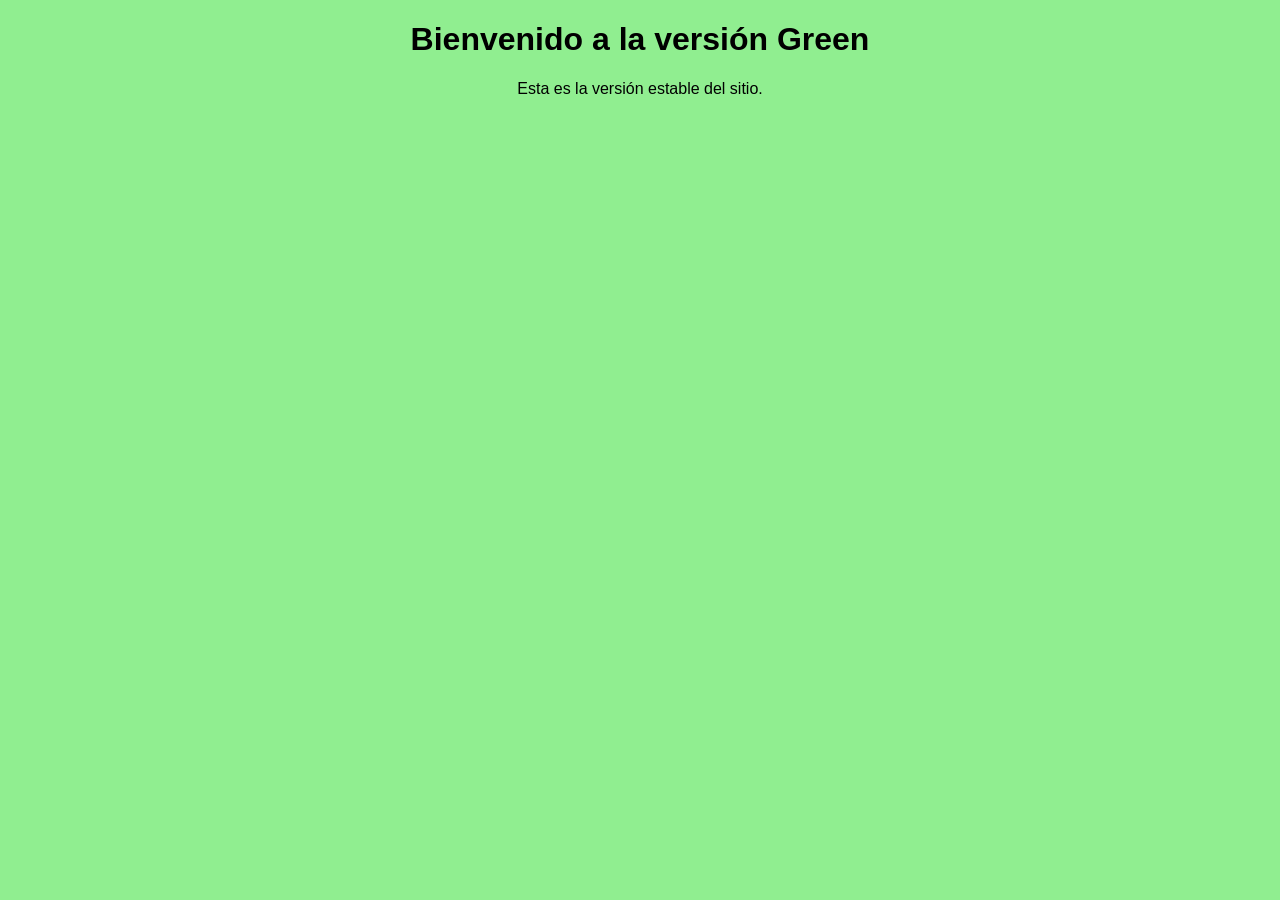
<file: index.html>
<!DOCTYPE html>
<html lang="es">
<head>
    <meta charset="UTF-8">
    <meta name="viewport" content="width=device-width, initial-scale=1.0">
    <title>Versión Green</title>
    <link rel="stylesheet" href="styles.css">
</head>
<body>
    <h1>Bienvenido a la versión Green</h1>
    <p>Esta es la versión estable del sitio.</p>
</body>
</html>
</file>
<file: styles.css>
body {
    font-family: Arial, sans-serif;
    background-color: lightgreen;
    text-align: center;
}
</file>
